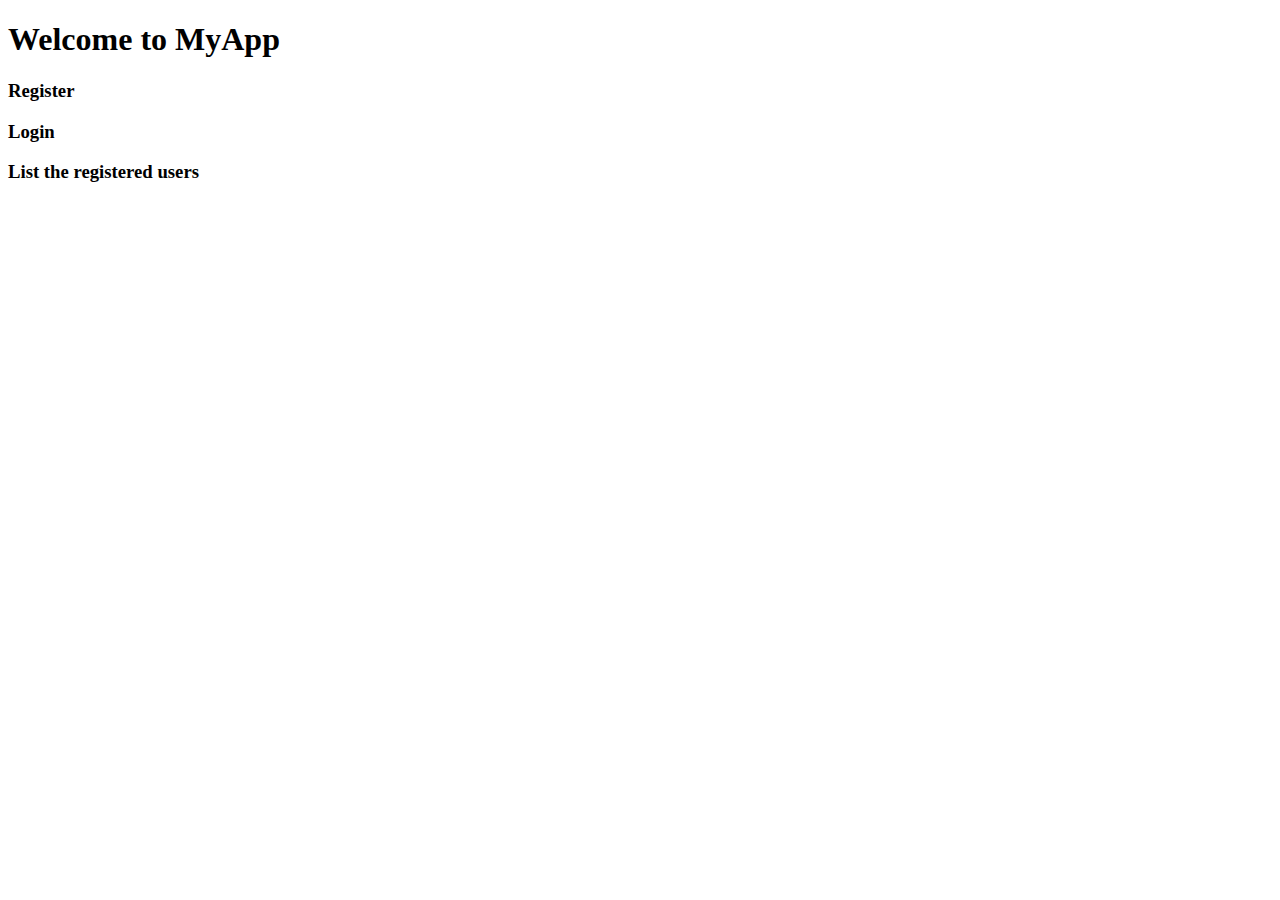
<file: regandlog/src/main/resources/templates/index.html>
<!DOCTYPE html>
<html xmlns:th="http://www.thymeleaf.org">
<head>
    <meta charset="UTF-8">
    <meta http-equiv="X-UA-Compatible" content="IE=edge">
    <meta name="viewport" content="width=device-width, initial-scale=1.0">
    <title>Home for My App</title>
    <link th:href="@{/css/bootstrap.min.css}" rel="stylesheet" />
    <script type="text/javascript" src="../static/js/bootstrap.min.js"></script>
</head>
<body>
    <div class="container text-center">
        
        <div><h1>Welcome to MyApp</h1></div>
        <div><h3><a th:href="@{/register}">Register</a></h3></div>
        <div><h3><a th:href="@{/login}">Login</a></h3></div>
        <div><h3><a th:href="@{/list_users}">List the registered users</a></h3></div>

    </div>
    
</body>
</html>
</file>
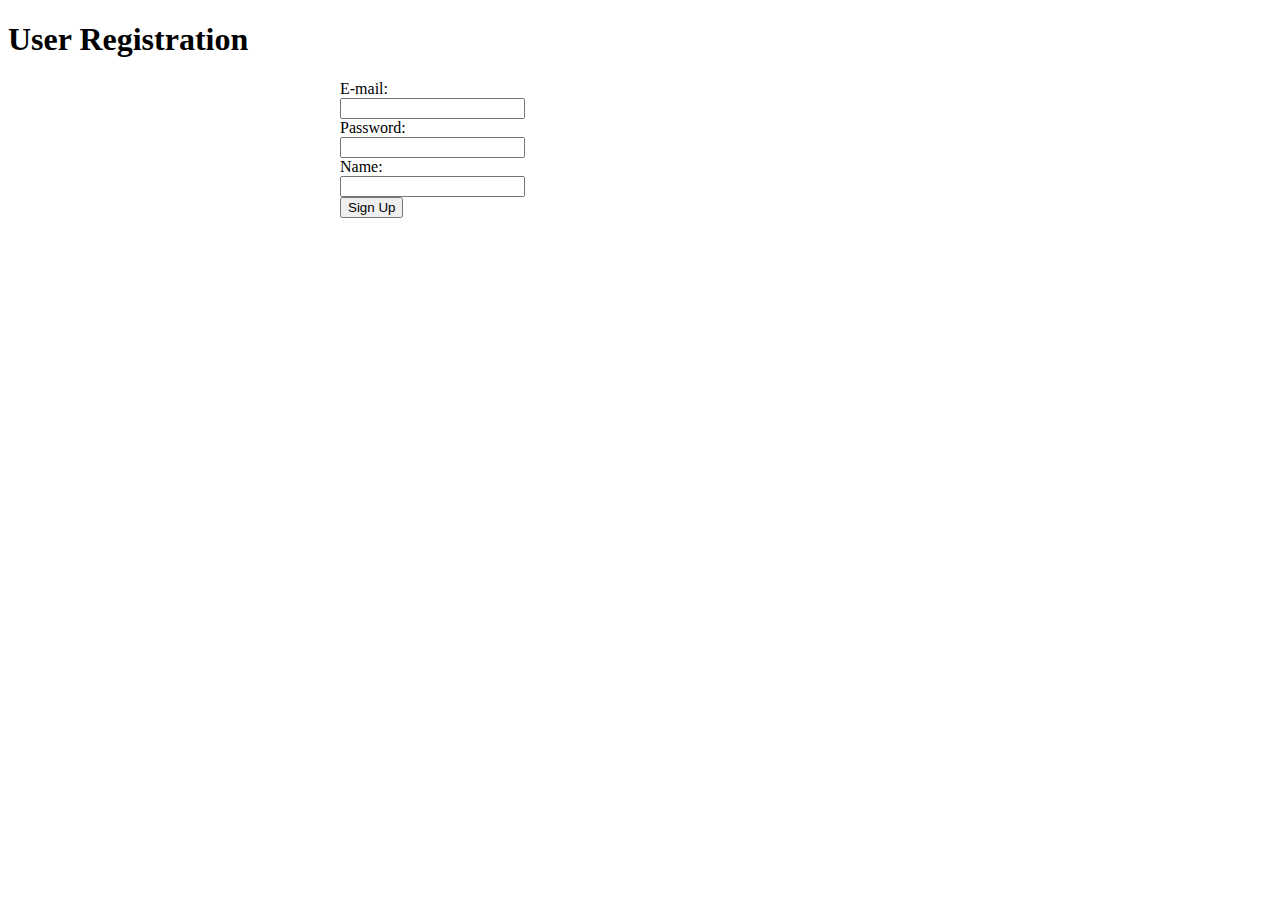
<file: regandlog/src/main/resources/templates/register.html>
<!DOCTYPE html>
<html xmlns:th="http://www.thymeleaf.org">
<head>
    <meta charset="ISO-8859-1">
    <title>Sign Up</title>
    <link th:href="@{/css/bootstrap.min.css}" rel="stylesheet" />
    <!-- <script type="text/javascript" src="/webjars/jquery/jquery.min.js"></script>
    <script type="text/javascript" src="/webjars/bootstrap/js/bootstrap.min.js"></script> -->
</head>
<body>
    <div class="container text-center">
        <div>
            <h1>User Registration</h1>
        </div>
        <form th:action="@{/registeration}" th:object="${user}"
            method="post" style="max-width: 600px; margin: 0 auto;">
        <div class="m-3">
            <div class="form-group row">
                <label class="col-4 col-form-label">E-mail: </label>
                <div class="col-8">
                    <input type="email" th:field="*{email}" class="form-control" required />
                </div>
            </div>
             
            <div class="form-group row">
                <label class="col-4 col-form-label">Password: </label>
                <div class="col-8">
                    <input type="password" th:field="*{password}" class="form-control"
                            required minlength="6" maxlength="10"/>
                </div>
            </div>
             
            <div class="form-group row">
                <label class="col-4 col-form-label">Name: </label>
                <div class="col-8">
                    <input type="text" th:field="*{Name}" class="form-control"
                            required minlength="2" maxlength="20"/>
                </div>
            </div>
             
            <div>
                <button type="submit" class="btn btn-primary">Sign Up</button>
            </div>
        </div>
        </form>
    </div>
</body>
</html>
</file>
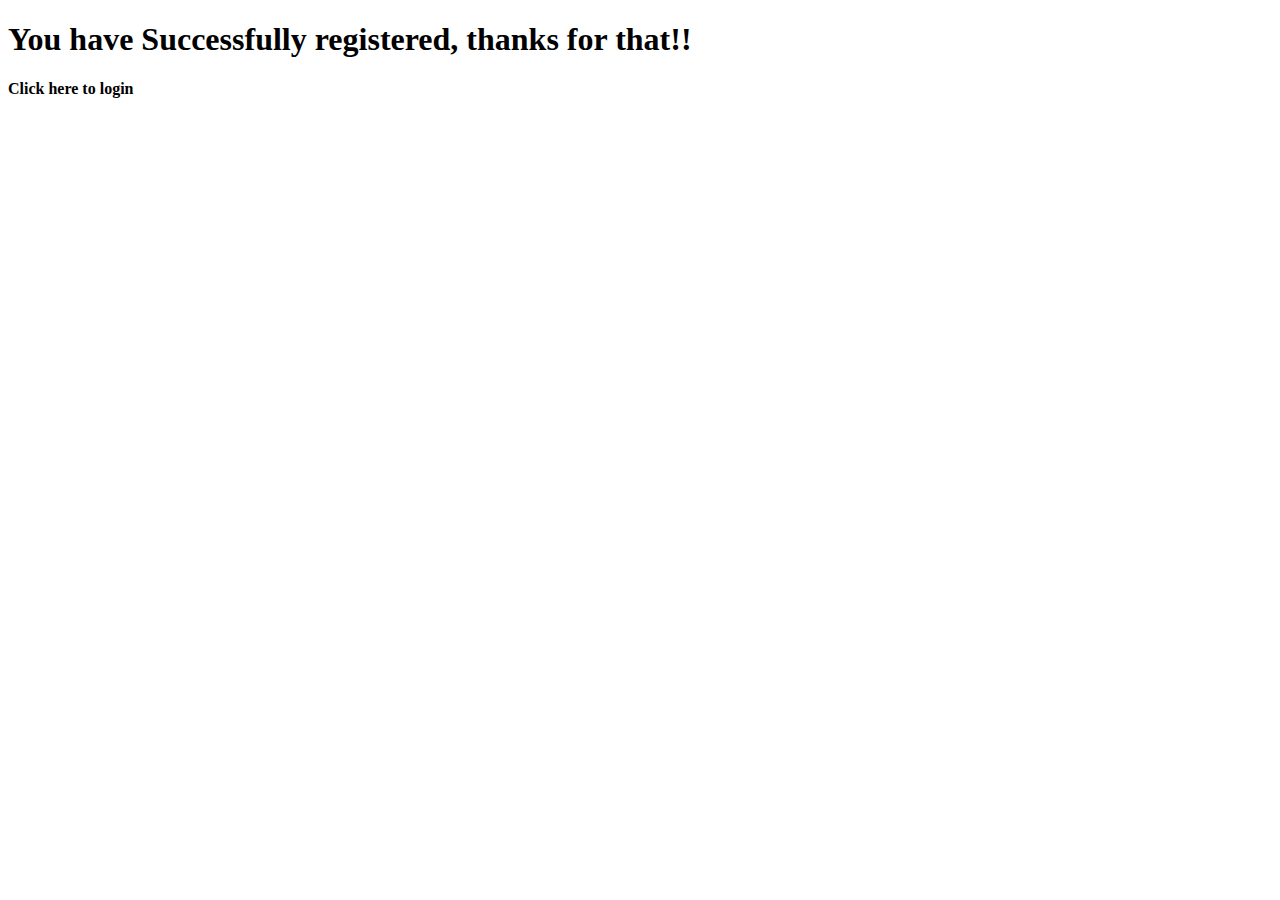
<file: regandlog/src/main/resources/templates/successs.html>
<!DOCTYPE html>
<html xmlns:th="http://www.thymeleaf.org">
<head>
    <meta charset="UTF-8">
    <meta http-equiv="X-UA-Compatible" content="IE=edge">
    <meta name="viewport" content="width=device-width, initial-scale=1.0">
    <title>Registered Succesfully</title>
    <link th:href="@{/css/bootstrap.min.css}" rel="stylesheet" />
    <script type="text/javascript" src="../static/js/bootstrap.min.js"></script>
</head>
<body>
    <div class="container text-center">
        
        <div><h1>You have Successfully registered, thanks for that!!</h1></div>
        <div><h4><a th:href="@{/login}">Click here to login</a></h4></div>
        

    </div>
    
</body>
</html>
</file>
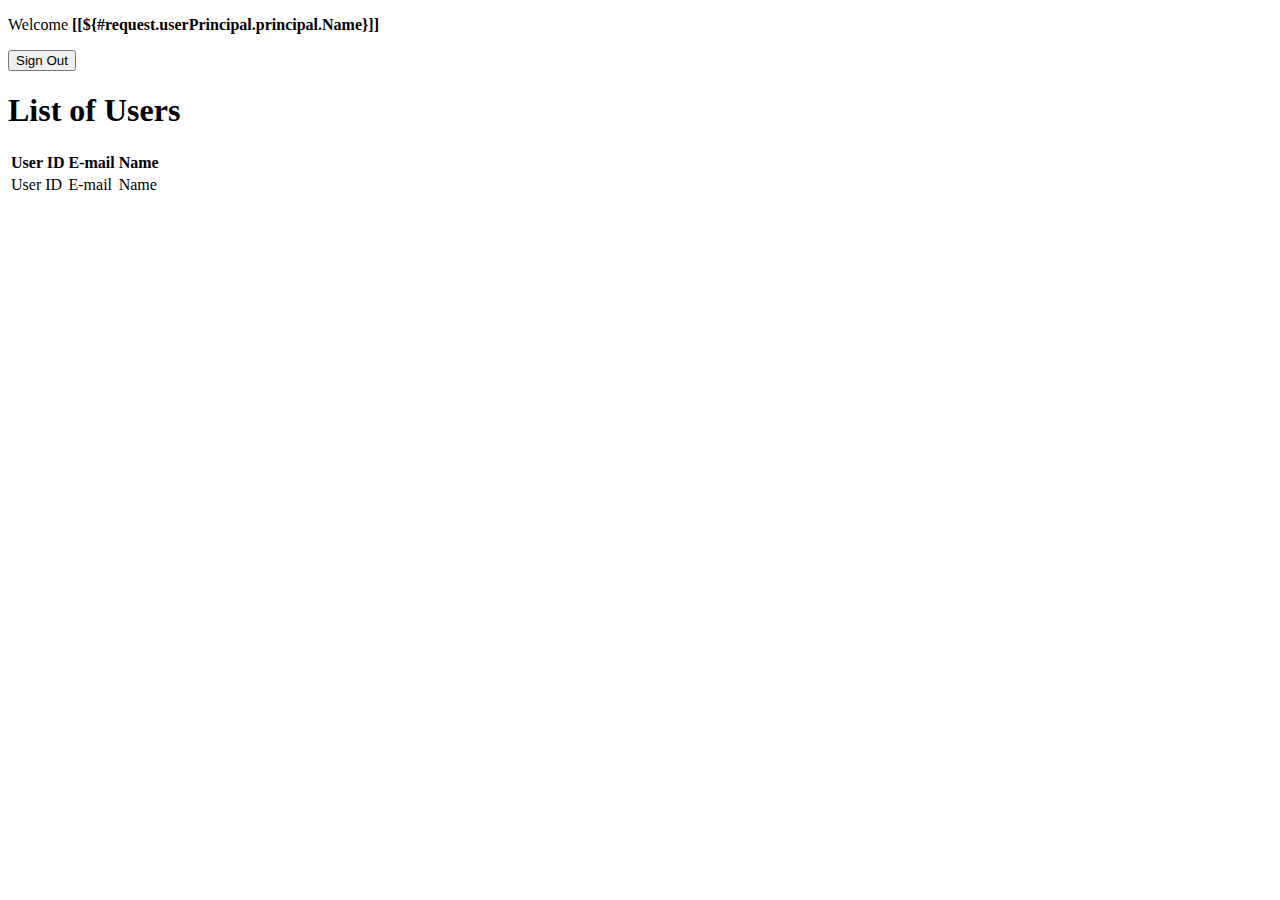
<file: regandlog/src/main/resources/templates/users.html>
<!DOCTYPE html>
<html xmlns:th="http://www.thymeleaf.org">
<head>
    <meta charset="UTF-8">
    <meta http-equiv="X-UA-Compatible" content="IE=edge">
    <meta name="viewport" content="width=device-width, initial-scale=1.0">
    <title>Home for My App</title>
    <link th:href="@{/css/bootstrap.min.css}" rel="stylesheet" />
    <script type="text/javascript" src="../static/js/bootstrap.min.js"></script>
</head>
<body>
<div class="container text-center">
    <div>
        <form th:action="@{/logout}" method="post">
            <p>
                Welcome <b>[[${#request.userPrincipal.principal.Name}]]</b>
            </p>
            <input type="submit" value="Sign Out" />
        </form>
    </div>
    <div>
        <h1>List of Users</h1>
    </div>
     
    <div>
        <table class="table table-striped table-bordered">
            <thead class="thead-dark">
                <tr>
                    <th>User ID</th>
                    <th>E-mail</th>
                    <th>Name</th>
                </tr>
            </thead>
            <tbody>
                <tr th:each="user: ${listUsers}">
                    <td th:text="${user.id}">User ID</td>
                    <td th:text="${user.email}">E-mail</td>
                    <td th:text="${user.Name}">Name</td>
                </tr>
            </tbody>
        </table>
    </div>
</div>
</body>
</html>
</file>
